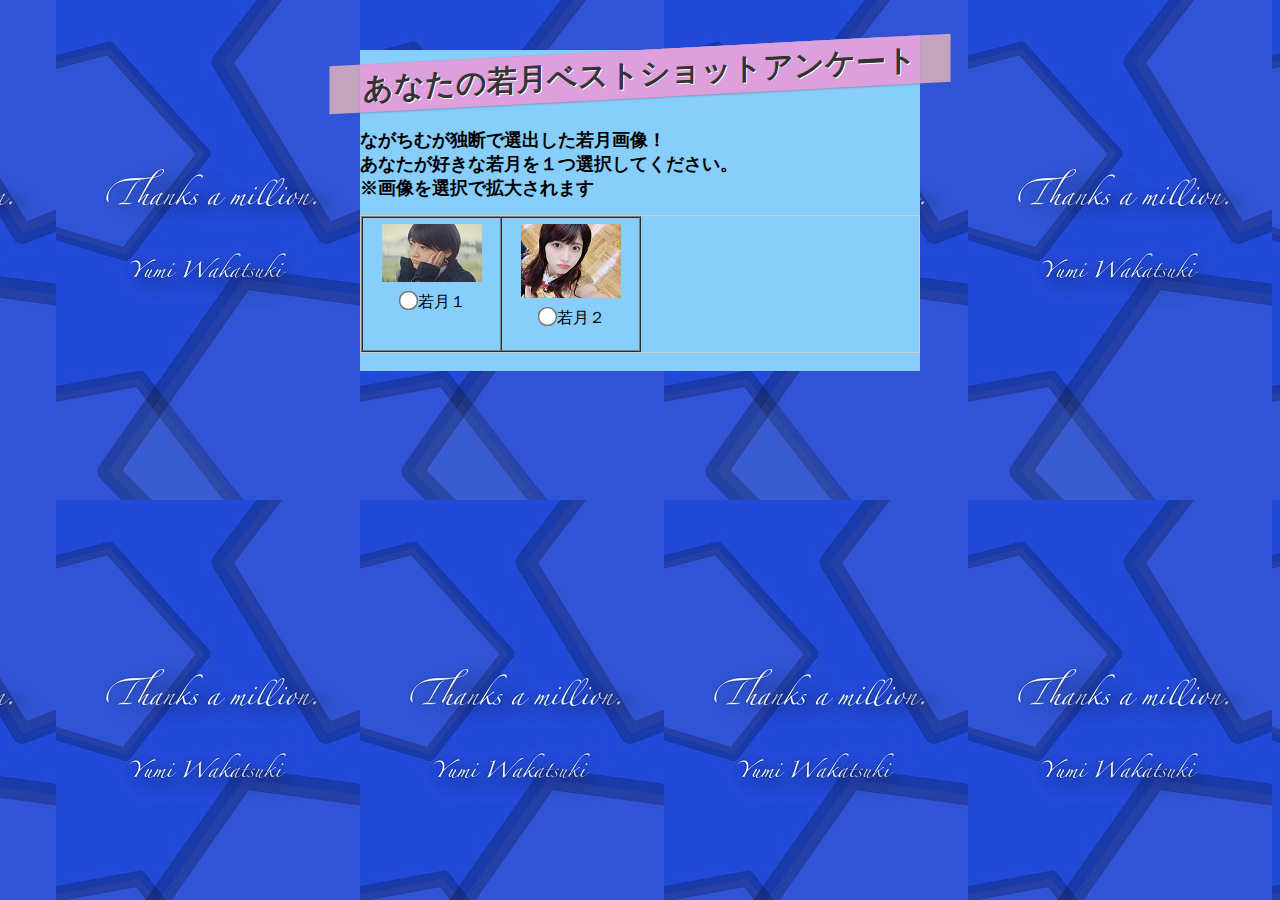
<file: index.html>
<!DOCTYPE html>
<html lang="ja">
<head>
<meta charset="UTF-8">
<meta http-equiv="Content-Style-Type" content="text/css">
<title>若月アンケート</title>
<link rel= "stylesheet" href="style.css">
<script type="text/javascript" src="jquery-3.4.1.min.js"></script>
<script>
$(function(){
	$("body").append("<div id='mom_layer'></div><div id='kids_layer'></div>");
	$("#mom_layer").click(function(){
		$(this).hide();
		$("#kids_layer").hide();
	});
	$("a.modal").click(function(){
		$("#mom_layer").show();
		$("#kids_layer").show().html("<img src='img/close.png' class='close' />"+"<img src='"+$(this).attr("href")+"'>");
		$("#kids_layer img.close").click(function(){
		$("#kids_layer").hide();
		$("#mom_layer").hide();
		});
		return false;
	});
});
</script>
<!--<script type="text/javascript" src="scripts.js"></script>-->
</head>
	<body>

			<div id="modal_window">
			<h1>あなたの若月ベストショットアンケート</h1>
			<h2>ながちむが独断で選出した若月画像！<br>あなたが好きな若月を１つ選択してください。<br>※画像を選択で拡大されます</h2>
				<section>
					<table border="1" cellspacing="0" cellpadding="1">
					<tr>
						<td>
							<a href="img/waka1.jpg" class="modal"><img src="img/waka1_thum.jpg" alt="若月１" title="わかちゅき"></a>
							<br>
							<input type="radio" name="waka" value="waka1"><label>若月１</label>
						</td>
						<td>
							<a href="img/waka2.jpg" class="modal"><img src="img/waka2_thum.jpg" alt="若月２" title="わかちゅき"></a>
							<br>
							<input type="radio" name="waka" value="waka2"><label>若月２</label>
						</td>
					</tr>
					</table>
				</section>
			</div>
			<br>
    </body>
</html>
</file>
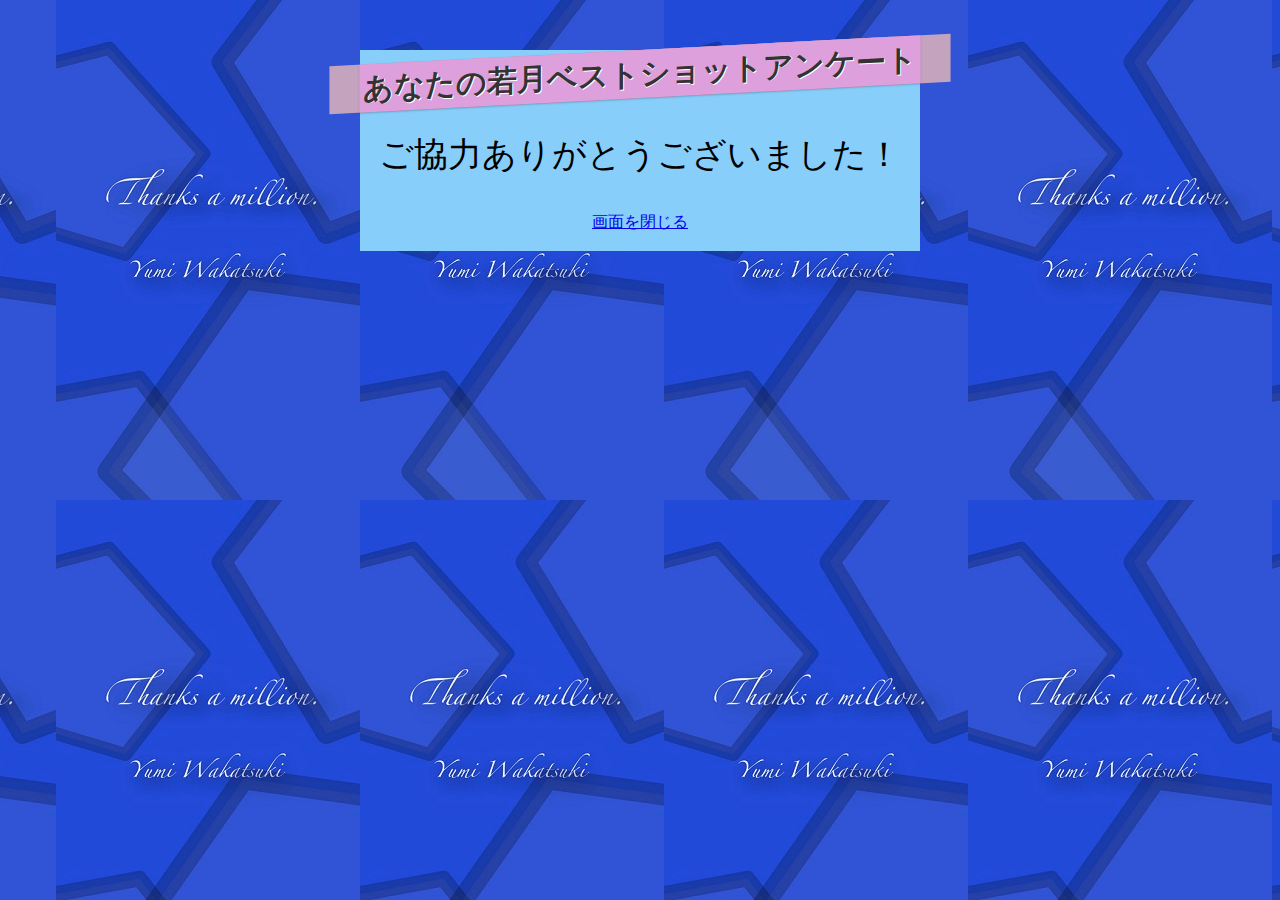
<file: thanks.html>
<!DOCTYPE html>
<html lang="ja">
<head>
<meta charset="UTF-8">
<meta http-equiv="Content-Style-Type" content="text/css">
<meta name="viewport" content="width=700,initial-scale="1">
<script type="text/javascript" src="jquery-3.4.1.min.js"></script>
<!--<script>
function fnClose(){
	window.opener = window;
	var win = window.open(location.href,"_self");
	win.close();
}
</script>-->

<title>若月アンケート</title>
<link rel= "stylesheet" href="style.css">
</head>
	<body>
		<h1>あなたの若月ベストショットアンケート</h1>
		<div class="exit">
			<p>ご協力ありがとうございました！</p>
			<a href="javascript:window.open('about:blank','_self').close();">画面を閉じる</a>
		</div>
		<br>
	</body>
</html>
</file>
<file: style.css>
html{
	background-image: url("img/haikei.jpg");
	margin: 0 auto;
	margin-top: 0 auto;
	width: 560px;
	height: auto;
	text-align:center;
}

body{
	margin: 0;
	padding: 0;
	height: 100%;
	background:#87cefa;
	margin-top: 50px;
}

/*
h1{
	margin: 30px 20px;
	font-size: 28px;
	border-left: 15px solid #8a2be2;
	border-bottom: 3px solid #8a2be2;
	padding: 10px;
	width: 530px;
	text-align:center;
	color: blue;
}
*/
h1{
  position:relative;
  margin:30px -1px;
  font:bold 30px/1.6 Arial, Helvetica, sans-serif;
  text-align:center;
  color:#333;
  background:#dda0dd;
  -webkit-transform: rotate(-3deg) skew(-3deg);
  -moz-transform: rotate(-3deg) skew(-3deg);
  -o-transform: rotate(-3deg) skew(-3deg);
  -ms-transform: rotate(-3deg) skew(-3deg);
  transform: rotate(-3deg) skew(-3deg);
  text-shadow:1px 1px 0 rgba(255,255,255,1);
  box-shadow: 0 1px 2px 0 rgba(0,0,0,0.2),
              30px 0 0 0 #c4a3bf,
              -30px 0 0 0 #c4a3bf;
}



h2{
	text-align:left;
	font-size:18px;
	font-family: meiryo;
}

.center{
	text-align:center;
	margin: 0 auto;
}
.txt{
	display: inline-block;
	text-align:left;
	font-size:15px;
}

.login fieldset{
	text-align:center;
	margin: 0 auto;
	border: 3px solid #000000;
	background:#e6e6fa;
	font-size:20px;
	width:520px;
}
.login legend{
	text-align:left;
	font-size:24px;
}

.login input[type=text]{
	width:410px;
	height:30px;
	font-size:20px;
}

.login input[type=submit]{
	width:150px;
	height:35px;
	font-size:20px;
	
}


section{
	border: 1px solid #cccccc;
}

input[type=radio] {

    transform: scale(1.5);
}

input[type=submit]{
	width:200px;
	height:40px;
	font-size:22px;
}

input[type=button]{
	width:width:200px;
	height:50px;
	font-size:24px;
}

p{
	text-align:left;
	font-size:20px;
}

table{
	left:10px;
}

#layer_min{
  display: none;
  position: fixed ;
  top: 0;
  left: 0%;
  height: 100%;
  width: 100%;
  background: black;
  opacity: 0.60;
  filter: alpha(opacity=60);
} 
#layer_max{
  display: none;
  position: fixed;
  top: 50%;
  left: 50%;
  z-index: 99;
  transform: translate(-50%, -50%);
  padding: 20px;
  border-radius: 8px;
  background-color: #fff;
} 
#layer_max img.close{
  position: absolute;
  top: -10px;
  right: -10px;
  cursor: pointer;
}
#modal_window tr{
  width: 560px;
  list-style-type: none;
}
#modal_window tr td{
	float: left;
	width:135px;
	height:130px;

}
#modal_window .row2 td {
  float: left;
    width:135px;
    height:165px;

}
#modal_window .row3 td {
  float: left;
    width:135px;
    height:190px;

}
#modal_window .row4 td {
  float: left;
    width:135px;
    height:170px;

}
#modal_window .row5 td {
  float: left;
    width:552px;
    height:200px;

}
#modal_window tr td img{
  border: 0;
  margin: 5px;
}

.exit p{
	text-align:center;
	font-size:34px;
}
</file>
